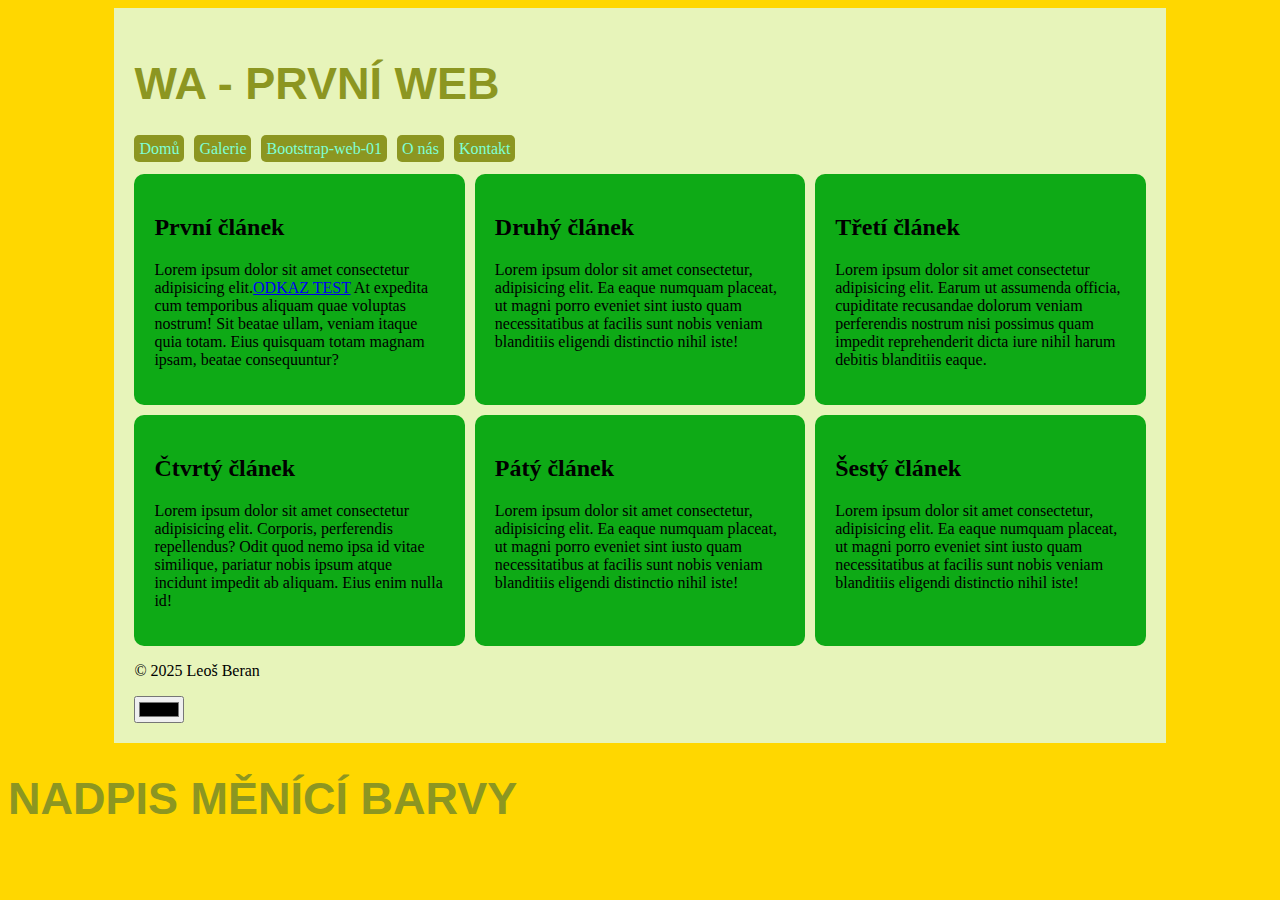
<file: web01/index.html>
<!DOCTYPE html>
<html lang="en">
<head>
    <meta charset="UTF-8">
    <meta name="viewport" content="width=device-width, initial-scale=1.0">
    <title>Leoš Beran</title>
    <link rel="stylesheet" href="styles/style.css">
</head>
<body>
<div class="page-wrapper">
    <header>
        <h1>WA - PRVNÍ WEB</h1>
    </header>
    <nav>
        <!-- Navigace pomocí odrážek-->
        <ul>
            <li><a href="index.html">Domů</a></li>
            <li><a href="gallery.html">Galerie</a></li> 
            <li><a href="Bootstrap-web-01/index.html">Bootstrap-web-01</a></li>
            <li><a href="#">O nás</a></li>
            <li><a href="#">Kontakt</a></li>
        </ul>
    </nav>
    <main>
        <div class="content wrapper">
            <section class="grid-container">
                    <article class="card">
                        <h2>První článek</h2>
                        <p>Lorem ipsum dolor sit amet consectetur adipisicing elit.<a href="#">ODKAZ TEST</a> At expedita cum temporibus aliquam quae voluptas nostrum! Sit beatae ullam, veniam itaque quia totam. Eius quisquam totam magnam ipsam, beatae consequuntur?</p>
                    </article>
                    <article class="card">
                        <h2>Druhý článek</h2>
                        <p>Lorem ipsum dolor sit amet consectetur, adipisicing elit. Ea eaque numquam placeat, ut magni porro eveniet sint iusto quam necessitatibus at facilis sunt nobis veniam blanditiis eligendi distinctio nihil iste!</p>
                    </article>
                    <article class="card">
                        <h2>Třetí článek</h2>
                        <p>Lorem ipsum dolor sit amet consectetur adipisicing elit. Earum ut assumenda officia, cupiditate recusandae dolorum veniam perferendis nostrum nisi possimus quam impedit reprehenderit dicta iure nihil harum debitis blanditiis eaque.</p>
                    </article>
                    <article class="card">
                        <h2>Čtvrtý článek</h2>
                        <p>Lorem ipsum dolor sit amet consectetur adipisicing elit. Corporis, perferendis repellendus? Odit quod nemo ipsa id vitae similique, pariatur nobis ipsum atque incidunt impedit ab aliquam. Eius enim nulla id!</p>
                    </article>
                    <article class="card">
                        <h2>Pátý článek</h2>
                        <p>Lorem ipsum dolor sit amet consectetur, adipisicing elit. Ea eaque numquam placeat, ut magni porro eveniet sint iusto quam necessitatibus at facilis sunt nobis veniam blanditiis eligendi distinctio nihil iste!</p>
                    </article>

                    <article class="card">
                        <h2>Šestý článek</h2>
                        <p>Lorem ipsum dolor sit amet consectetur, adipisicing elit. Ea eaque numquam placeat, ut magni porro eveniet sint iusto quam necessitatibus at facilis sunt nobis veniam blanditiis eligendi distinctio nihil iste!</p>
                    </article>
                </section>
        </div>
    </main>
    <footer>
        <p>&copy; 2025 Leoš Beran</p>
        <input type="color" id="colorPicker" value="ffd700">
    </footer>
</div>
<h1>NADPIS MĚNÍCÍ BARVY</h1>

<script>
    const colorPicker = document.getElementById('colorPicker');
    const body = document.body;
    const textElements = document.querySelectorAll('h1, p');


    colorPicker.addEventListener('input', () => {
        const color = colorPicker.value;
        body.style.background = color;
       
        // Převod hex na RGB
        const r = parseInt(color.substr(1, 2), 16);
        const g = parseInt(color.substr(3, 2), 16);
        const b = parseInt(color.substr(5, 2), 16);
       
        // Výpočet světlosti (luminance) podle vnímání oka
        const luminance = (0.299 * r + 0.587 * g + 0.114 * b) / 255;
       
        //Pokud je světlost vysoká, nastavíme černý text, jinak bílý
        //const textColor = luminance > 0.5 ? 'black' : 'white';
        //textElements.forEach(el => el.style.color = textColor);
    });
</script>


</body>
</html>
</file>
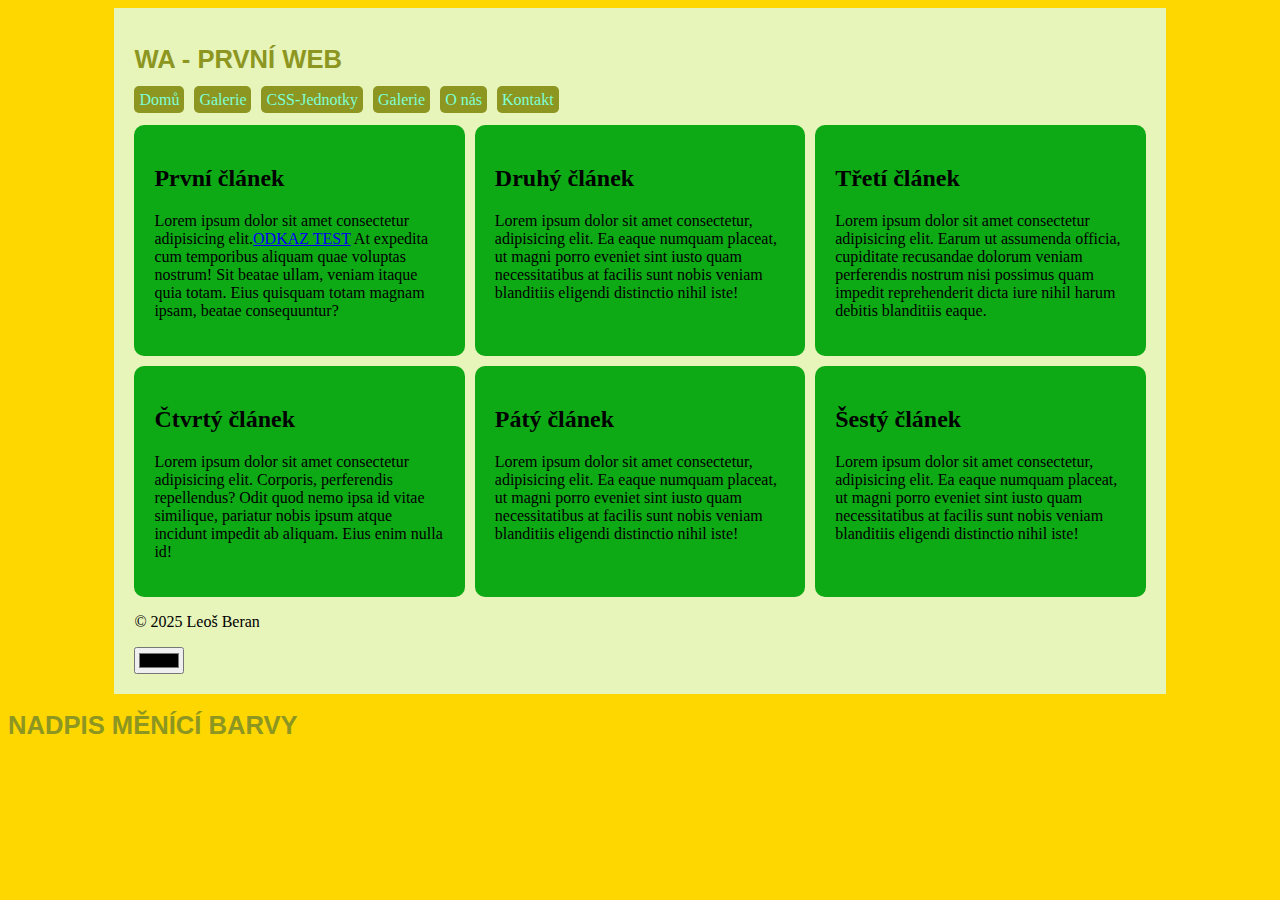
<file: web01/css-jednotky.html>
<!DOCTYPE html>
<html lang="en">
<head>
    <meta charset="UTF-8">
    <meta name="viewport" content="width=device-width, initial-scale=1.0">
    <title>CSS jednotky</title>
    <link rel="stylesheet" href="styles/style.css">
    <style>
        h1 { font-size: clamp(1.5rem, 2vw, 3rem); }
    </style>
</head>
<body>
<div class="page-wrapper">
    <header>
        <!--<h1 style="font-size: 40px; background-color: rgb(230, 147, 45);">WA - PRVNÍ WEB</h1> -->
        <h1>WA - PRVNÍ WEB</h1>
    </header>
    <nav>
        <!-- Navigace pomocí odrážek-->
        <ul>
            <li><a href="index.html">Domů</a></li>
            <li><a href="gallery.html">Galerie</a></li> 
            <li><a href="css-jednotky.html">CSS-Jednotky</a></li>
            <li><a href="gallery.html">Galerie</a></li> 
            <li><a href="#">O nás</a></li>
            <li><a href="#">Kontakt</a></li>
        </ul>
    </nav>
    <main>
        <div class="content wrapper">
            <section class="grid-container">
                    <article class="card">
                        <h2>První článek</h2>
                        <p>Lorem ipsum dolor sit amet consectetur adipisicing elit.<a href="#">ODKAZ TEST</a> At expedita cum temporibus aliquam quae voluptas nostrum! Sit beatae ullam, veniam itaque quia totam. Eius quisquam totam magnam ipsam, beatae consequuntur?</p>
                    </article>
                    <article class="card">
                        <h2>Druhý článek</h2>
                        <p>Lorem ipsum dolor sit amet consectetur, adipisicing elit. Ea eaque numquam placeat, ut magni porro eveniet sint iusto quam necessitatibus at facilis sunt nobis veniam blanditiis eligendi distinctio nihil iste!</p>
                    </article>
                    <article class="card">
                        <h2>Třetí článek</h2>
                        <p>Lorem ipsum dolor sit amet consectetur adipisicing elit. Earum ut assumenda officia, cupiditate recusandae dolorum veniam perferendis nostrum nisi possimus quam impedit reprehenderit dicta iure nihil harum debitis blanditiis eaque.</p>
                    </article>
                    <article class="card">
                        <h2>Čtvrtý článek</h2>
                        <p>Lorem ipsum dolor sit amet consectetur adipisicing elit. Corporis, perferendis repellendus? Odit quod nemo ipsa id vitae similique, pariatur nobis ipsum atque incidunt impedit ab aliquam. Eius enim nulla id!</p>
                    </article>
                    <article class="card">
                        <h2>Pátý článek</h2>
                        <p>Lorem ipsum dolor sit amet consectetur, adipisicing elit. Ea eaque numquam placeat, ut magni porro eveniet sint iusto quam necessitatibus at facilis sunt nobis veniam blanditiis eligendi distinctio nihil iste!</p>
                    </article>

                    <article class="card">
                        <h2>Šestý článek</h2>
                        <p>Lorem ipsum dolor sit amet consectetur, adipisicing elit. Ea eaque numquam placeat, ut magni porro eveniet sint iusto quam necessitatibus at facilis sunt nobis veniam blanditiis eligendi distinctio nihil iste!</p>
                    </article>
                </section>
        </div>
    </main>
    <footer>
        <p>&copy; 2025 Leoš Beran</p>
        <input type="color" id="colorPicker" value="ffd700">
    </footer>
</div>
<h1>NADPIS MĚNÍCÍ BARVY</h1>

<script>
    const colorPicker = document.getElementById('colorPicker');
    const body = document.body;
    const textElements = document.querySelectorAll('h1, p');


    colorPicker.addEventListener('input', () => {
        const color = colorPicker.value;
        body.style.background = color;
       
        // Převod hex na RGB
        const r = parseInt(color.substr(1, 2), 16);
        const g = parseInt(color.substr(3, 2), 16);
        const b = parseInt(color.substr(5, 2), 16);
       
        // Výpočet světlosti (luminance) podle vnímání oka
        const luminance = (0.299 * r + 0.587 * g + 0.114 * b) / 255;
       
        //Pokud je světlost vysoká, nastavíme černý text, jinak bílý
        //const textColor = luminance > 0.5 ? 'black' : 'white';
        //textElements.forEach(el => el.style.color = textColor);
    });
</script>


</body>
</html>
</file>
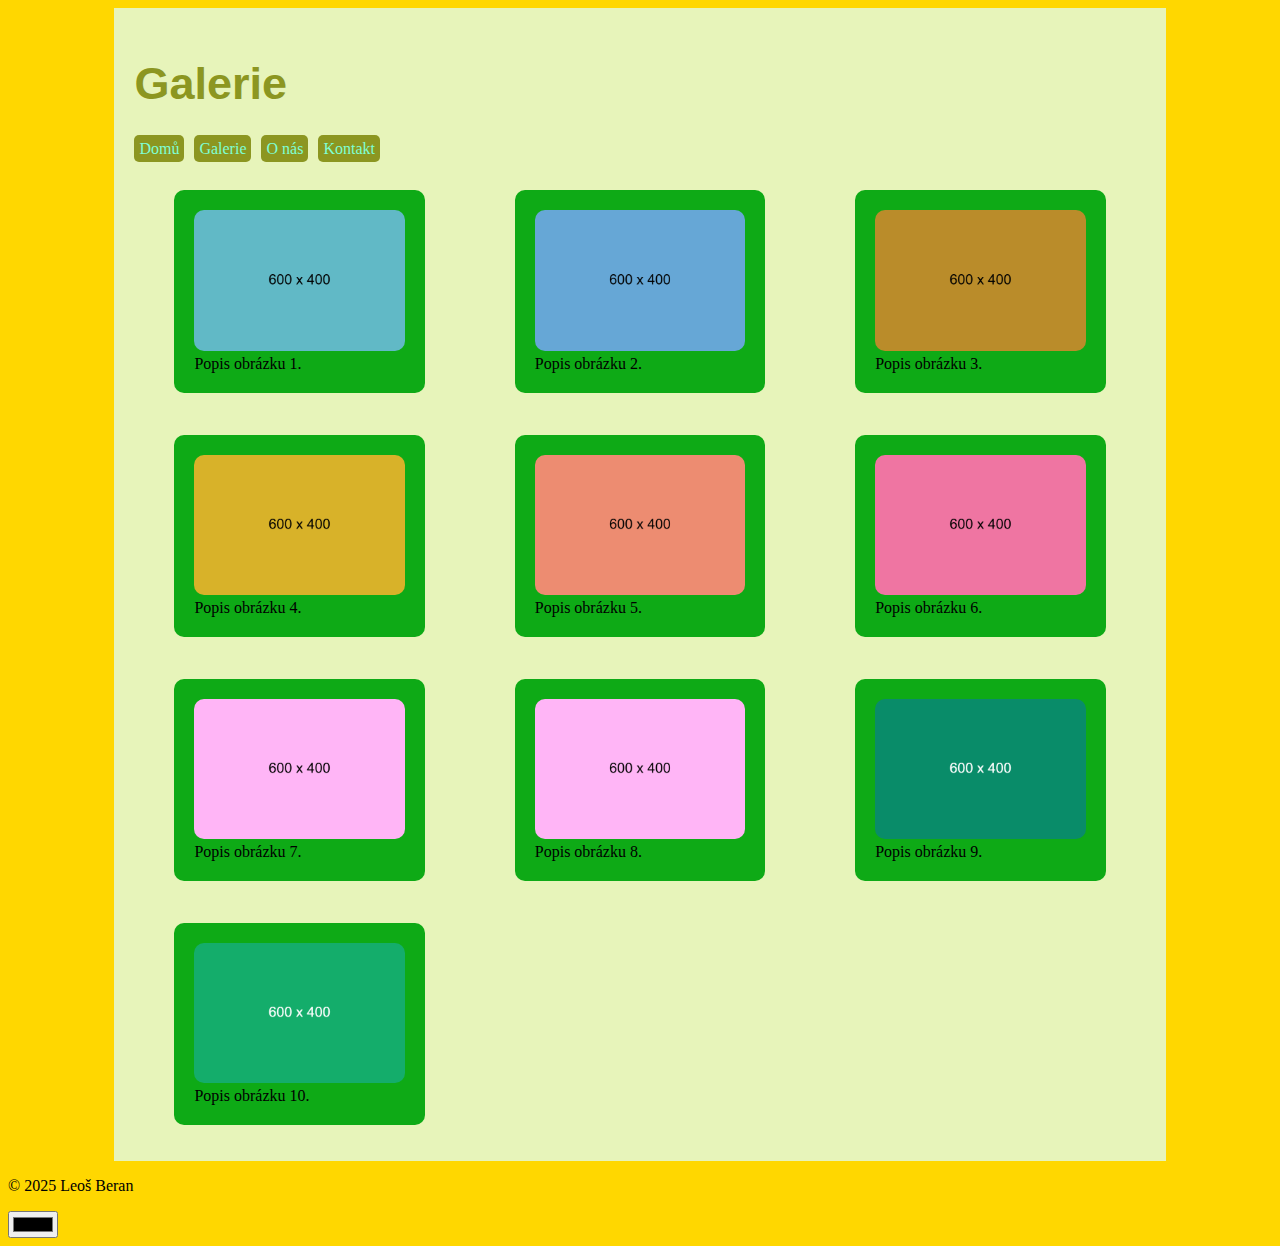
<file: web01/gallery.html>
<!DOCTYPE html>
<html lang="en">
<head>
    <meta charset="UTF-8">
    <meta name="viewport" content="width=device-width, initial-scale=1.0">
    <title>lb-galerie</title>
    <link rel="stylesheet" href="styles/style.css">
</head>
<body>
<div class="page-wrapper">
    <header>
        <h1>Galerie</h1>
    </header>
    <nav>
        <!-- Navigace pomocí odrážek-->
        <ul>
            <li><a href="index.html">Domů</a></li>
            <li><a href="gallery.html">Galerie</a></li>            
            <li><a href="#">O nás</a></li>
            <li><a href="#">Kontakt</a></li>
        </ul>
    </nav>
    <main>
        <div class="content wrapper"></div>
            <section class="grid-container">
        <figure class="card">
            <img src="assets/images/dummy_600x400_000000_61b9c6.png" alt="obrazek_1">
            <figcaption>Popis obrázku 1.</figcaption>
          </figure>
         <figure class="card">
            <img src="assets/images/dummy_600x400_000000_66a7d6.png" alt="obrazek_2">
            <figcaption>Popis obrázku 2.</figcaption>
        </figure>
        <figure class="card">
            <img src="assets/images/dummy_600x400_000000_ba8c2a.png" alt="obrazek_3">
            <figcaption>Popis obrázku 3.</figcaption>
          </figure>
          <figure class="card">
            <img src="assets/images/dummy_600x400_000000_d8b229.png" alt="obrazek_4">
            <figcaption>Popis obrázku 4.</figcaption>
          </figure>
          <figure class="card">
            <img src="assets/images/dummy_600x400_000000_ed8c71.png" alt="obrazek_5">
            <figcaption>Popis obrázku 5.</figcaption>
          </figure>
          <figure class="card">
            <img src="assets/images/dummy_600x400_000000_ef75a2.png" alt="obrazek_6">
            <figcaption>Popis obrázku 6.</figcaption>
          </figure>        
          <figure class="card">
            <img src="assets/images/dummy_600x400_000000_ffb5f6.png" alt="obrazek_7">
            <figcaption>Popis obrázku 7.</figcaption>
          </figure>        
          <figure class="card">
            <img src="assets/images/dummy_600x400_000000_ffb5f6.png" alt="obrazek_8">
            <figcaption>Popis obrázku 8.</figcaption>
          </figure>        
          <figure class="card">
            <img src="assets/images/dummy_600x400_ffffff_098c69.png" alt="obrazek_9">
            <figcaption>Popis obrázku 9.</figcaption>
          </figure>        
          <figure class="card">
            <img src="assets/images/dummy_600x400_ffffff_14ad6b.png" alt="obrazek_10">
            <figcaption>Popis obrázku 10.</figcaption>
          </figure>    
        </section>
    </div>    
        </main>
    <footer>
        <p>&copy; 2025 Leoš Beran</p>
        <input type="color" id="colorPicker" value="ffd700">
    </footer>
</div>

<script>
    const colorPicker = document.getElementById('colorPicker');
    const body = document.body;
    const textElements = document.querySelectorAll('h1, p');


    colorPicker.addEventListener('input', () => {
        const color = colorPicker.value;
        body.style.background = color;
       
        // Převod hex na RGB
        const r = parseInt(color.substr(1, 2), 16);
        const g = parseInt(color.substr(3, 2), 16);
        const b = parseInt(color.substr(5, 2), 16);
       
        // Výpočet světlosti (luminance) podle vnímání oka
        const luminance = (0.299 * r + 0.587 * g + 0.114 * b) / 255;
       
        //Pokud je světlost vysoká, nastavíme černý text, jinak bílý
        //const textColor = luminance > 0.5 ? 'black' : 'white';
        //textElements.forEach(el => el.style.color = textColor);
    });
</script>


</body>
</html>
</file>
<file: web01/styles/style.css>
/*
Syntaxe CSS

selector {
    vlastnost-1: hodnota;
    vlastnost-2: hodnota;
    vlastnost-3: hodnota;
}

*/

body {
    background-color: #ffd700;
}

h1 {
    color:#8c9621;
    font-size: 45px;
    font-family: Verdana, Geneva, Tahoma, sans-serif;
}

.page-wrapper {
/* Max Width = 80%; */

    max-width: 80%;
    margin: 0 auto; /* zarovnání na střed*/
    background-color: #e7f4ba;
    padding: 20px;
}

nav ul{
    display: flex;
    list-style: none;
    padding: 0%;
    gap: 10px;
}

nav a {
background-color: #8c9621;
color: aquamarine;
text-decoration: none;
padding: 5px;
border-radius: 5px;

}

nav a:hover{
    color: #e7f4ba;
    background-color: aqua;
}


.grid-container {
    display: grid;
   /* grid-template-columns: auto auto; */
   /* grid-template-columns:1fr 2fr;*/
   grid-template-columns: repeat(auto-fill, minmax(250px, 1fr));

   gap: 10px;
}

.card {
    background-color: rgb(14, 170, 22);
    padding: 20px;
    border-radius: 10px;
}

.card img {
    width: 100%;  /* Obrázek se roztáhne na 100% šířky rodičovského prvku */
    height: auto; /* Výška se přizpůsobí šířce */
    object-fit: cover; /* Zajistí, že obrázek bude pokrývat celý prostor */
    border-radius: 10px; /* Zaoblené rohy jako u ostatních prvků */
}
</file>
